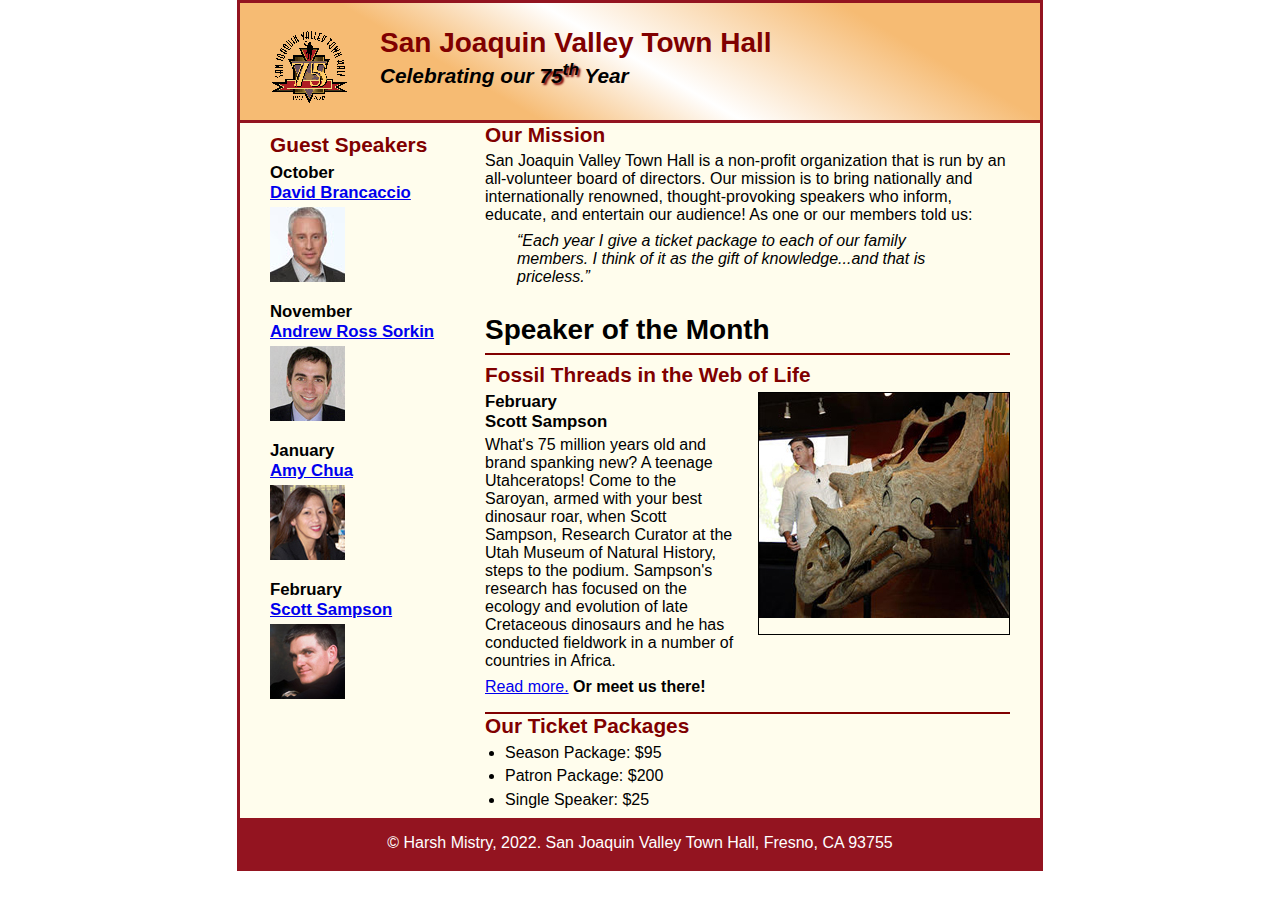
<file: Index.html>
<!DOCTYPE html>
<html lang="en">
<head>
    <meta charset="utf-8">
    <title>San Joaquin Valley Town Hall</title>
    <link rel="shortcut icon" href="images/favicon.ico">
    <link rel="stylesheet" href="styles/c6_main.css">
</head>
<body>
<header>
    <img src="images/town_hall_logo.gif" alt="Town Hall logo" height="80">
    <h2>San Joaquin Valley Town Hall</h2>
    <h3>Celebrating our <span class="shadow">75<sup>th</sup></span> Year</h3>
</header>
<main>
    <section>
        <h2>Our Mission</h2>
        <p>San Joaquin Valley Town Hall is a non-profit organization that is run by an
            all-volunteer board of directors. Our mission is to bring nationally and
            internationally renowned, thought-provoking speakers who inform, educate,
            and entertain our audience! As one or our members told us:</p>
        <blockquote>&ldquo;Each year I give a ticket package to each of our family members.
            I think of it as the gift of knowledge...and that is priceless.&rdquo;</blockquote>
            <h1>Speaker of the Month</h1>
        <article>
            <h2>Fossil Threads in the Web of Life</h2>
            <img src="images/sampson_dinosaur.jpg" alt="Scott Sampson with dinosaur">
            <h3>February<br>
                Scott Sampson</h3>
            <p>What's 75 million years old and brand spanking new? A teenage Utahceratops!
                Come to the Saroyan, armed with your best dinosaur roar, when Scott Sampson, Research
                Curator at the Utah Museum of Natural History, steps to the podium. Sampson's research
                has focused on the ecology and evolution of late Cretaceous dinosaurs and he has conducted
                fieldwork in a number of countries in Africa.</p>
            <p><a href="speakers/c6_sampson.html">Read more.</a>&nbsp;<b>Or meet us there!</b></p>
        </article>

        <h2>Our Ticket Packages</h2>
        <ul>
            <li>Season Package: $95</li>
            <li>Patron Package: $200</li>
            <li>Single Speaker: $25</li>
        </ul>
    </section>

    <aside>
        <h2>Guest Speakers</h2>
        <h3>October<br><a href="speakers/brancaccio.html">David Brancaccio</a></h3>
        <img src="images/brancaccio75.jpg" alt="David Brancaccio photo">
        <h3>November<br><a href="speakers/sorkin.html">Andrew Ross Sorkin</a></h3>
        <img src="images/sorkin75.jpg" alt="Andrew Ross Sorkin photo">
        <h3>January<br><a href="speakers/chua.html">Amy Chua</a></h3>
        <img src="images/chua75.jpg" alt="Amy Chua photo">
        <h3>February<br><a href="speakers/c6_sampson.html">Scott Sampson</a></h3>
        <img src="images/sampson75.jpg" alt="Scott Sampson photo">
    </aside>



</main>
<footer>
    <p>&copy; Harsh Mistry, 2022. San Joaquin Valley Town Hall, Fresno, CA 93755</p>
</footer>
</body>
</html>
</file>
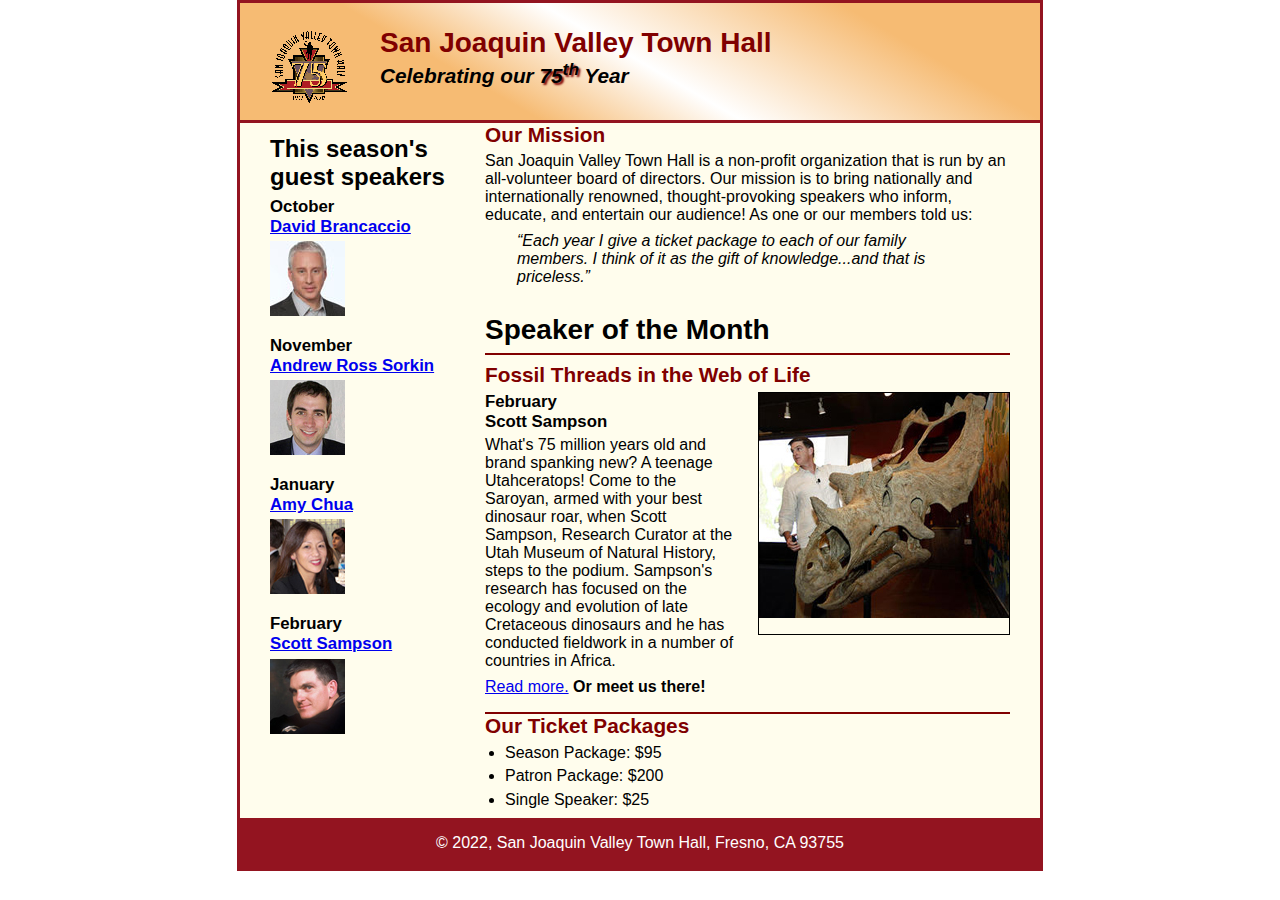
<file: c6_index.html>
<!DOCTYPE html>
<html lang="en">

<head>
	<meta charset="utf-8">
	<title>San Joaquin Valley Town Hall</title>
	<link rel="shortcut icon" href="images/favicon.ico">
	<link rel="stylesheet" href="styles/c6_main.css">
</head>

<body>
	<header>
		<img src="images/town_hall_logo.gif" alt="Town Hall logo" height="80">
		<h2>San Joaquin Valley Town Hall</h2>
		<h3>Celebrating our <span class="shadow">75<sup>th</sup></span> Year</h3>
	</header>
	<main>
		<section>
			<h2>Our Mission</h2>
			<p>San Joaquin Valley Town Hall is a non-profit organization that is run by an 
				all-volunteer board of directors. Our mission is to bring nationally and 
				internationally renowned, thought-provoking speakers who inform, educate, 
				and entertain our audience! As one or our members told us:</p>
			<blockquote>&ldquo;Each year I give a ticket package to each of our family members. 
				I think of it as the gift of knowledge...and that is priceless.&rdquo;</blockquote>
			<h1>Speaker of the Month</h1>
			<article>
				<h2>Fossil Threads in the Web of Life</h2>
				<img src="images/sampson_dinosaur.jpg" alt="Scott Sampson with dinosaur">
				<h3>February<br>
				Scott Sampson</h3>
				<p>What's 75 million years old and brand spanking new? A teenage Utahceratops! 
				Come to the Saroyan, armed with your best dinosaur roar, when Scott Sampson, Research 
				Curator at the Utah Museum of Natural History, steps to the podium. Sampson's research 
				has focused on the ecology and evolution of late Cretaceous dinosaurs and he has conducted 
				fieldwork in a number of countries in Africa.</p>
				<p><a href="speakers/c6_sampson.html">Read more.</a>&nbsp;<b>Or meet us there!</b></p>
			</article>

			<h2>Our Ticket Packages</h2>
			<ul>
				<li>Season Package: $95</li>
				<li>Patron Package: $200</li>
				<li>Single Speaker: $25</li>
			</ul>
		</section>

		<aside>
			<h1>This season's guest speakers</h1>
			<h3>October<br><a href="speakers/brancaccio.html">David Brancaccio</a></h3>
			<img src="images/brancaccio75.jpg" alt="David Brancaccio photo">
			<h3>November<br><a href="speakers/sorkin.html">Andrew Ross Sorkin</a></h3>
			<img src="images/sorkin75.jpg" alt="Andrew Ross Sorkin photo">
			<h3>January<br><a href="speakers/chua.html">Amy Chua</a></h3>
			<img src="images/chua75.jpg" alt="Amy Chua photo">
			<h3>February<br><a href="speakers/c6_sampson.html">Scott Sampson</a></h3>
			<img src="images/sampson75.jpg" alt="Scott Sampson photo">
		</aside>
	</main>
	<footer>
		<p>&copy; 2022, San Joaquin Valley Town Hall, Fresno, CA 93755</p>
	</footer>
</body>
</html>
</file>
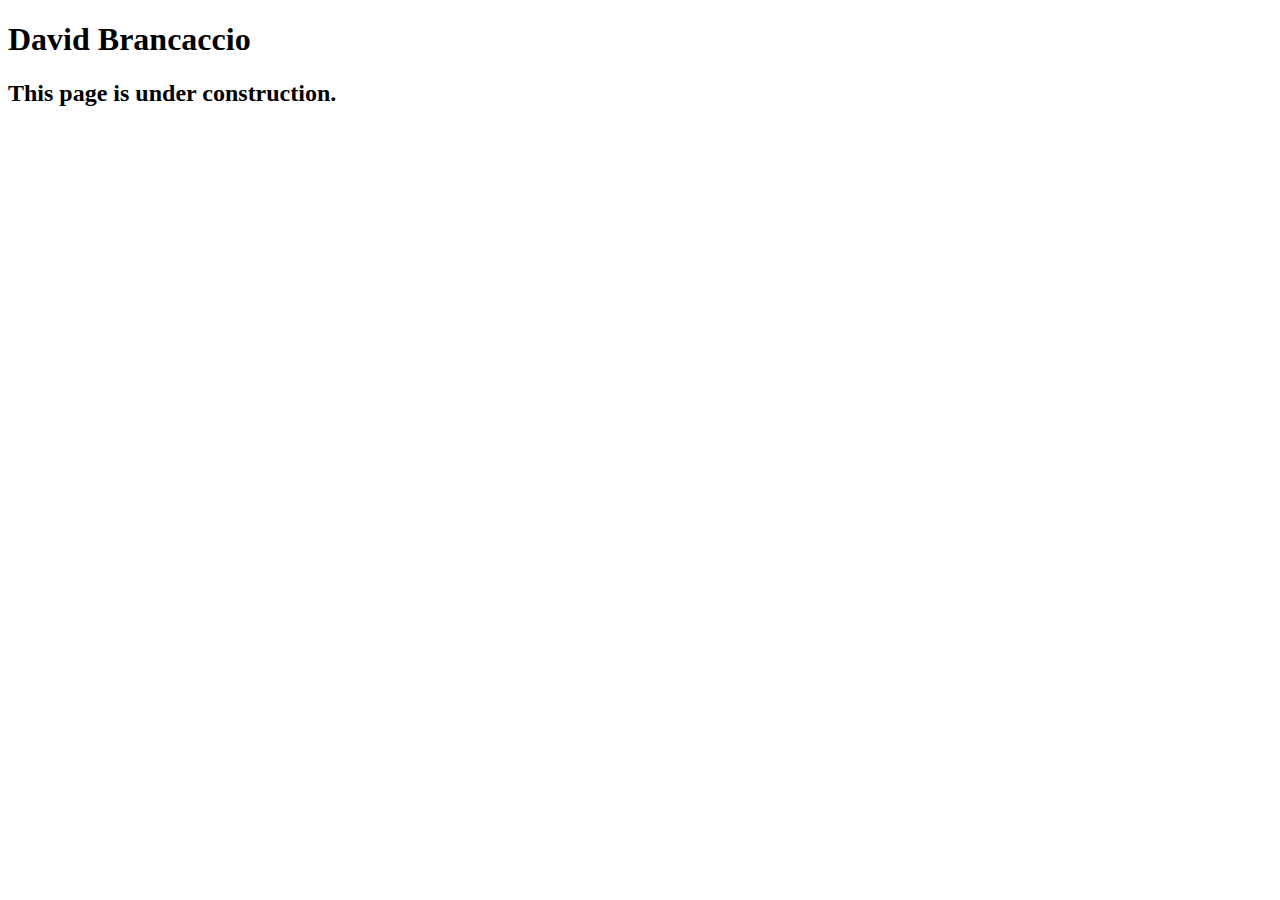
<file: speakers/brancaccio.html>
<!DOCTYPE html>
<html lang="en">

<head>
	<meta charset="utf-8">
	<title>San Joaquin Valley Town Hall</title>
	<link rel="shortcut icon" href="images/favicon.ico">
</head>

<body>
    <main>
	    <h1>David Brancaccio</h1>
	    <h2>This page is under construction.</h2>	        
    </main>
</body>

</html>
</file>
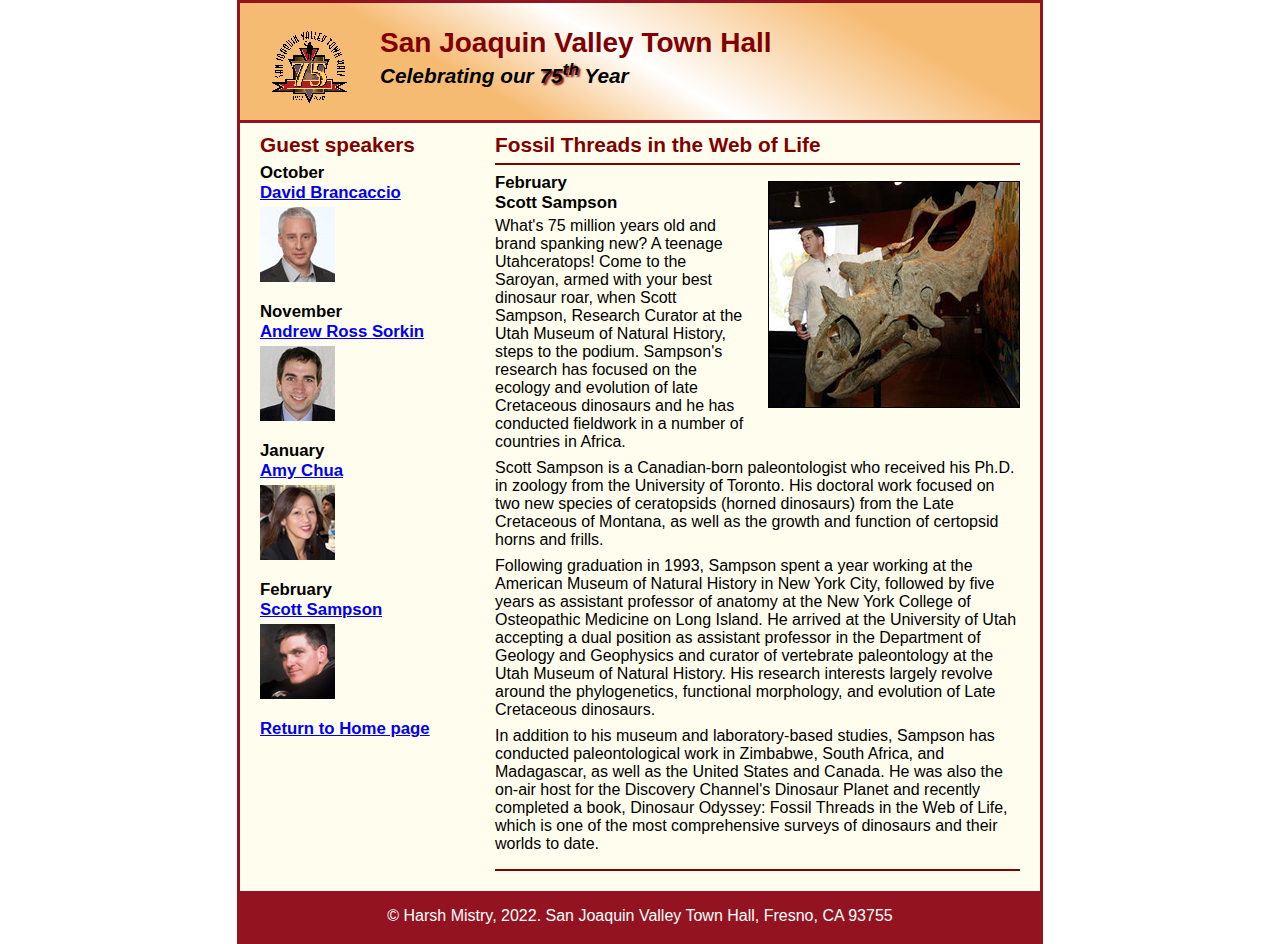
<file: speakers/c6_sampson.html>
<!DOCTYPE html>
<html lang="en">

<head>
	<meta charset="utf-8">
	<title>San Joaquin Valley Town Hall</title>
	<link rel="shortcut icon" href="../images/favicon.ico">
	<link rel="stylesheet" href="../styles/c6_speaker.css">
</head>

<body>
	<header>
		<img src="../images/town_hall_logo.gif" alt="Town Hall logo" height="80">
		<h2>San Joaquin Valley Town Hall</h2>
		<h3>Celebrating our <span class="shadow">75<sup>th</sup></span> Year</h3>
	</header>
	<main>
		<section>
			<h2>Fossil Threads in the Web of Life</h2>
			<article>
				<img src="../images/sampson_dinosaur.jpg" alt="Scott Sampson with dinosaur">
				<h3>February<br>
					Scott Sampson</h3>
				<p>What's 75 million years old and brand spanking new? A teenage Utahceratops! Come to the 
				   Saroyan, armed with your best dinosaur roar, when Scott Sampson, Research Curator at the 
				   Utah Museum of Natural History, steps to the podium. Sampson's research has focused on the 
				   ecology and evolution of late Cretaceous dinosaurs and he has conducted fieldwork in a number 
				   of countries in Africa.</p>
				<p>Scott Sampson is a Canadian-born paleontologist who received his Ph.D. in zoology from the 
				   University of Toronto. His doctoral work focused on two new species of ceratopsids (horned 
				   dinosaurs) from the Late Cretaceous of Montana, as well as the growth and function of certopsid 
				   horns and frills.</p>
				<p>Following graduation in 1993, Sampson spent a year working at the American Museum of Natural 
				   History in New York City, followed by five years as assistant professor of anatomy at the New 
				   York College of Osteopathic Medicine on Long Island. He arrived at the University of Utah 
				   accepting a dual position as assistant professor in the Department of Geology and Geophysics 
				   and curator of vertebrate paleontology at the Utah Museum of Natural History. His research 
				   interests largely revolve around the phylogenetics, functional morphology, and evolution of 
				   Late Cretaceous dinosaurs.</p>
				<p>In addition to his museum and laboratory-based studies, Sampson has conducted paleontological 
				   work in Zimbabwe, South Africa, and Madagascar, as well as the United States and Canada. He was 
				   also the on-air host for the Discovery Channel's Dinosaur Planet and recently completed a book, 
				   Dinosaur Odyssey: Fossil Threads in the Web of Life, which is one of the most 
				   comprehensive surveys of dinosaurs and their worlds to date.</p>
			</article>
		</section>
		
		<aside>
			<h2>Guest speakers</h2>
			<h3>October<br><a href="../speakers/brancaccio.html">David Brancaccio</a></h3>
			<img src="../images/brancaccio75.jpg" alt="David Brancaccio photo">
			<h3>November<br><a href="../speakers/sorkin.html">Andrew Ross Sorkin</a></h3>
			<img src="../images/sorkin75.jpg" alt="Andrew Ross Sorkin photo">
			<h3>January<br><a href="../speakers/chua.html">Amy Chua</a></h3>
			<img src="../images/chua75.jpg" alt="Amy Chua photo">
			<h3>February<br><a href="../speakers/c6_sampson.html">Scott Sampson</a></h3>
			<img src="../images/sampson75.jpg" alt="Scott Sampson photo">
			<h3><a href="../Index.html">Return to Home page</a></h3>
		</aside>
	</main>
	<footer>
		<p>&copy; Harsh Mistry, 2022. San Joaquin Valley Town Hall, Fresno, CA 93755</p>
	</footer>
</body>
</html>
</file>
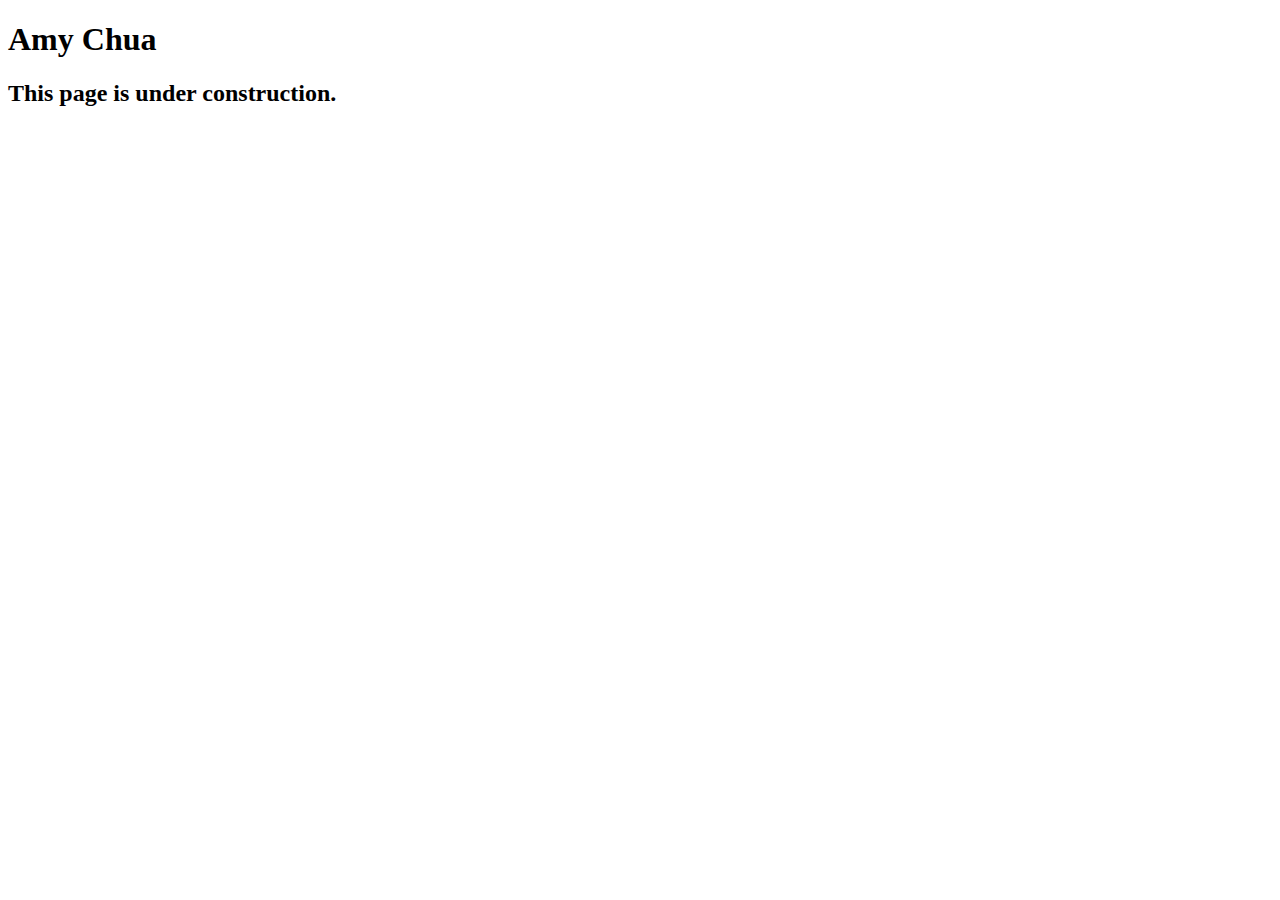
<file: speakers/chua.html>
<!DOCTYPE html>
<html lang="en">

<head>
	<meta charset="utf-8">
	<title>San Joaquin Valley Town Hall</title>
	<link rel="shortcut icon" href="images/favicon.ico">
</head>

<body>
	<main>
		<h1>Amy Chua</h1>
		<h2>This page is under construction.</h2>
	</main>
</body>

</html>
</file>
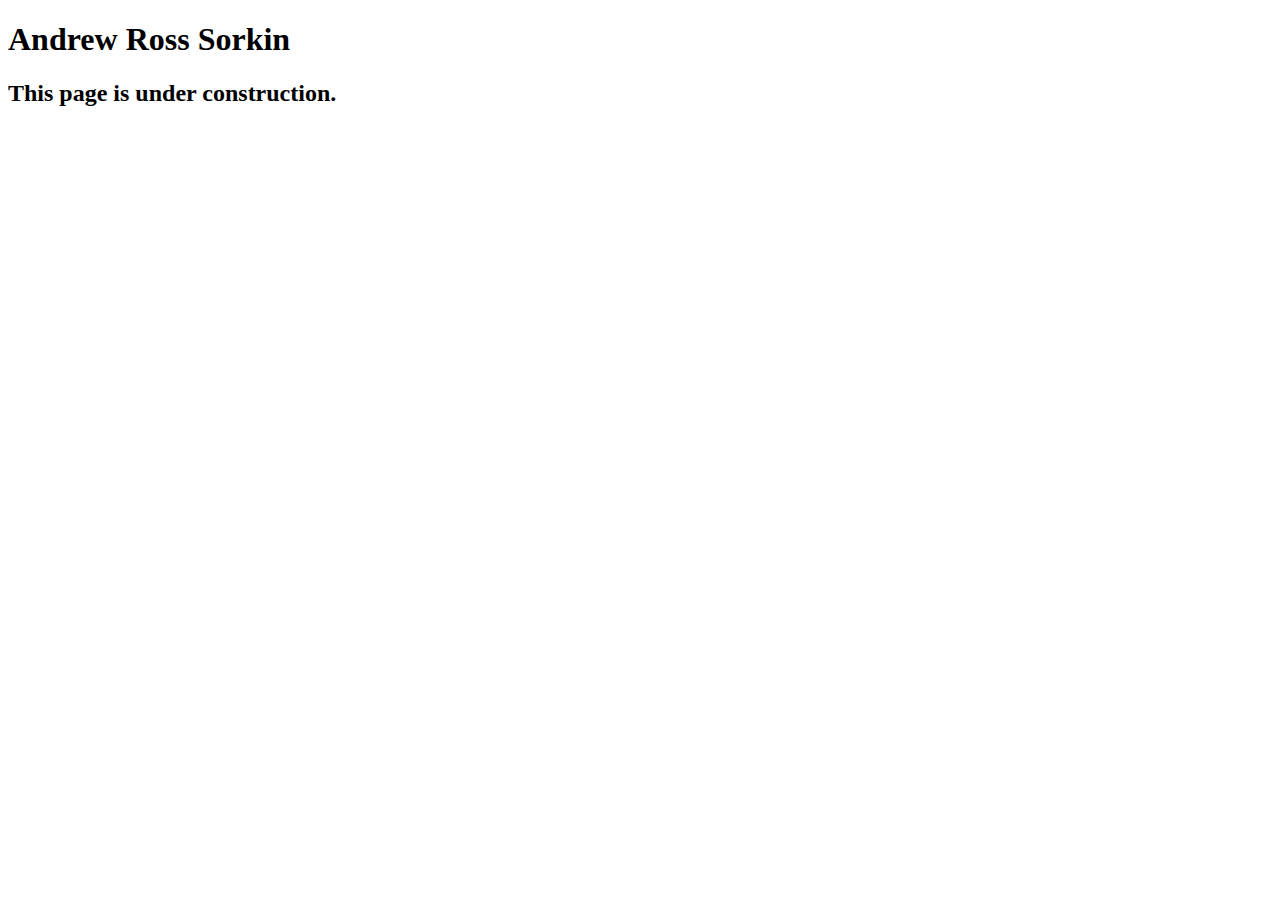
<file: speakers/sorkin.html>
<!DOCTYPE html>
<html lang="en">

<head>
	<meta charset="utf-8">
	<title>San Joaquin Valley Town Hall</title>
	<link rel="shortcut icon" href="images/favicon.ico">
</head>

<body>
	<main>
		<h1>Andrew Ross Sorkin</h1>
		<h2>This page is under construction.</h2>
	</main>
</body>

</html>
</file>
<file: styles/c6_main.css>
/* the styles for the elements */
* {
	margin: 0;
	padding: 0;
}
html {
	background-color: white;
}
body {
	font-family: Arial, Helvetica, sans-serif;
	font-size: 100%;
	width: 800px;
	margin: 0 auto;
	border: 3px solid #931420;
	background-color: #fffded;
}
a:focus, a:hover {
	font-style: italic;
}
/* the styles for the header */
header {
	padding: 1.5em 0 2em 0;
	border-bottom: 3px solid #931420;
	background-image: -moz-linear-gradient(
			30deg, #f6bb73 0%, #f6bb73 30%, white 50%, #f6bb73 80%, #f6bb73 100%);
	background-image: -webkit-linear-gradient(
			30deg, #f6bb73 0%, #f6bb73 30%, white 50%, #f6bb73 80%, #f6bb73 100%);
	background-image: -o-linear-gradient(
			30deg, #f6bb73 0%, #f6bb73 30%, white 50%, #f6bb73 80%, #f6bb73 100%);
	background-image: linear-gradient(
			30deg, #f6bb73 0%, #f6bb73 30%, white 50%, #f6bb73 80%, #f6bb73 100%);
}

header h2 {
	font-size: 175%;
	color: #800000;
}
header h3 {
	font-size: 130%;
	font-style: italic;
}
header img {
	float: left;
	padding: 0 30px;
}
.shadow {
	text-shadow: 2px 2px 2px #800000;
}
/* the styles for the main content */
main {
	clear: left;
}
main {
	padding: 0 30px;
}
main h2 {
	color: #800000;
	font-size: 130%;
	padding: .5em 0 .25em 0;
}
main h3 {
	font-size: 105%;
	padding-bottom: .25em;
}
main img {
	padding-bottom: 1em;
}
main p {
	padding-bottom: .5em;
}
main blockquote {
	padding: 0 2em;
	font-style: italic;
}
main ul {
	padding: 0 0 .25em 1.25em;
}
main li {
	padding-bottom: .35em;
}

h1 {
	font-size: 150%;
	padding-top: 0.5em;
	padding-bottom: 0.25em;
	margin: 0;
}

/* the styles for the article */
article {
	padding: .5em 0;
	border-top: 2px solid #800000;
	border-bottom: 2px solid #800000;
}
article h2 {
	padding-top: 0;
	color: #800000;
}

article h3 {
	font-size: 105%;
	padding-bottom: .25em;
}

article img {
	float: right;
	margin: 0 0 1em 1em;
	border: 1px solid black;
}
/* the styles for the section */
section {
	float: right;
	width: 525px;
}
section h1 {
	font-size: 175%;
	margin-top: 0.5em;
}
section h2 {
	padding-top: 0;

}
section h3 {
	font-size: 105%;
	padding-bottom: .25em;
}


/* the styles for the aside */
aside {
	float: right;
	width: 215px;
}
aside h3 {
	font-size: 105%;
	padding-bottom: .25em;
}



/* the styles for the footer */
footer {
	background-color: #931420;
	clear: both;
}
footer p {
	text-align: center;
	color: white;
	padding: 1em 0;
}
</file>
<file: styles/c6_speaker.css>
/* the styles for the elements */
* {
	margin: 0;
	padding: 0;
}
html {
	background-color: white;
}
body {
	font-family: Arial, Helvetica, sans-serif;
    font-size: 100%;
    width: 800px;
    margin: 0 auto;
    border: 3px solid #931420;
    background-color: #fffded;
}
a:focus, a:hover {
	font-style: italic;
}
/* the styles for the header */
header {
	padding: 1.5em 0 2em 0;
	border-bottom: 3px solid #931420;
		background-image: -moz-linear-gradient(
	    30deg, #f6bb73 0%, #f6bb73 30%, white 50%, #f6bb73 80%, #f6bb73 100%);
	background-image: -webkit-linear-gradient(
	    30deg, #f6bb73 0%, #f6bb73 30%, white 50%, #f6bb73 80%, #f6bb73 100%);
	background-image: -o-linear-gradient(
	    30deg, #f6bb73 0%, #f6bb73 30%, white 50%, #f6bb73 80%, #f6bb73 100%);
	background-image: linear-gradient(
	    30deg, #f6bb73 0%, #f6bb73 30%, white 50%, #f6bb73 80%, #f6bb73 100%);
}
header h2 {
	font-size: 175%;
	color: #800000;
}
header h3 {
	font-size: 130%;
	font-style: italic;
}
header img {
	float: left;
	padding: 0 30px;
}
.shadow {
	text-shadow: 2px 2px 2px #800000;
}
/* the styles for the section */
section {
	width: 525px;
	float: right;
	padding: 0 20px 20px 20px;
}
section h1 {
	font-size: 150%;
	padding: .5em 0 .25em 0;
	margin: 0;
}
section h2 {
	color: #800000;
	font-size: 130%;
	padding: .5em 0 .25em 0;
}
section p {
	padding-bottom: .5em;
}
section blockquote {
	padding: 0 2em;
	font-style: italic;
}
section ul {
	padding: 0 0 .25em 1.25em;
}
section li {
	padding-bottom: .35em;
}

/* the styles for the article */
article {
	padding: .5em 0;
	border-top: 2px solid #800000;
	border-bottom: 2px solid #800000;
}
article h2 {
	padding-top: 0;
}
article h3 {
	font-size: 105%;
	padding-bottom: .25em;
}
article img {
	float: right;
	margin: .5em 0 1em 1em;
	border: 1px solid black;
}

/* the styles for the aside */
aside {
	width: 215px;
	float: right;
	padding: 0 0 20px 20px;
}
aside h2 {
	color: #800000;
	font-size: 130%;
	padding: .5em 0 .25em 0;
}
aside h3 {
	font-size: 105%;
	padding-bottom: .25em;
}
aside img {
	padding-bottom: 1em;
}

/* the styles for the footer */
footer {
	background-color: #931420;
	clear: both;

}
footer p {
	text-align: center;
	color: white;
	padding: 1em 0;
}
</file>
